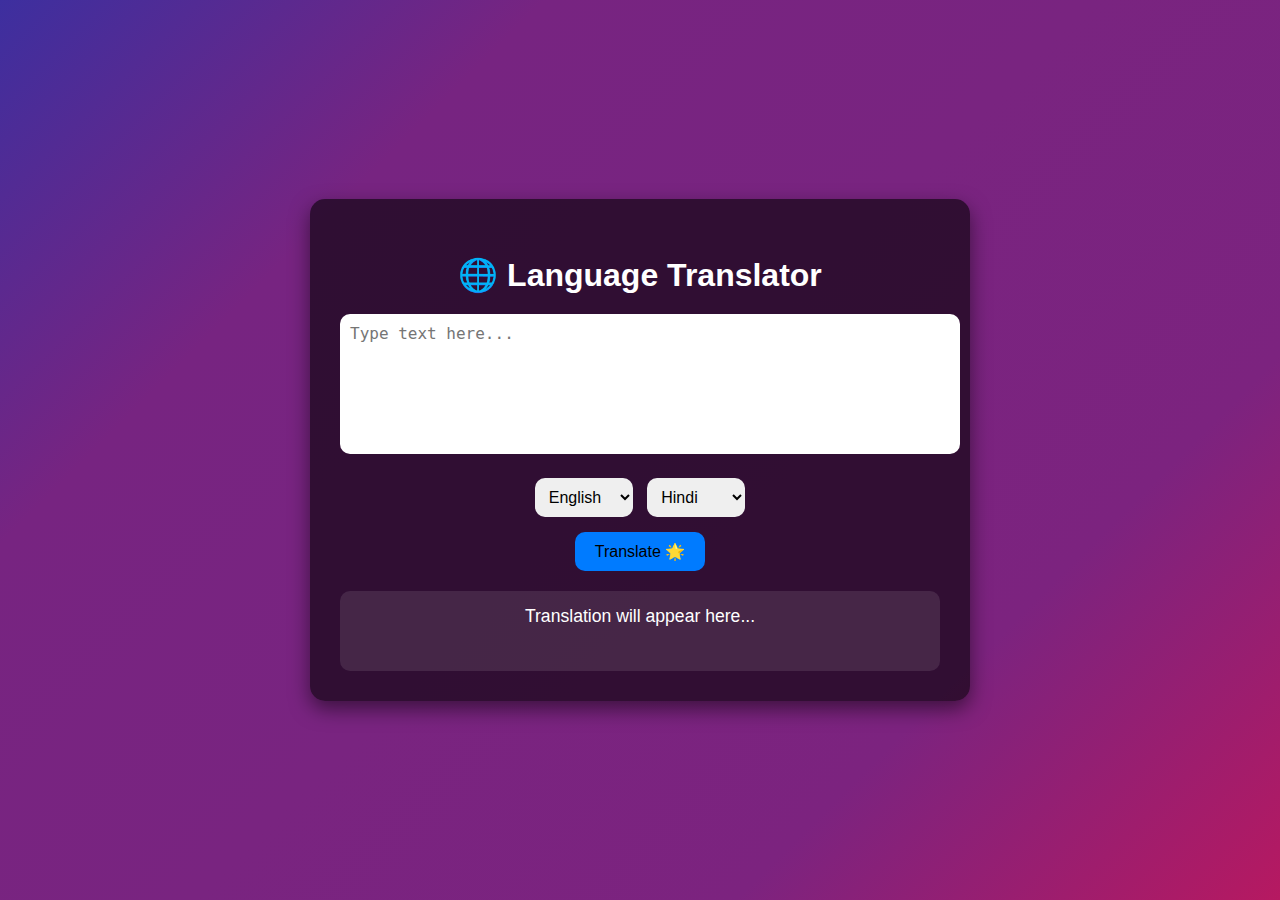
<file: code alpha/task 1/index.html>
<!DOCTYPE html>
<html lang="en">
<head>
  <meta charset="UTF-8">
  <meta name="viewport" content="width=device-width, initial-scale=1.0">
  <title>🌐 Language Translator</title>
  <style>
    /* General styling */
    body {
      font-family: 'Segoe UI', Tahoma, Geneva, Verdana, sans-serif;
      background: linear-gradient(135deg, #3D2F9F 0%, #772481 25%, #792480 50%,#7C237F 75% ,#b61961 100%);
      color: #fff;
      display: flex;
      justify-content: center;
      align-items: center;
      height: 100vh;
      margin: 0;
    }

    .container {
      background-color: rgba(0,0,0,0.6);
      padding: 30px;
      border-radius: 15px;
      width: 90%;
      max-width: 600px;
      text-align: center;
      box-shadow: 0 8px 20px rgba(0,0,0,0.5);
    }

    h2 {
      margin-bottom: 20px;
      font-size: 2rem;
    }

    textarea {
      width: 100%;
      height: 120px;
      padding: 10px;
      border-radius: 10px;
      border: none;
      margin-bottom: 15px;
      font-size: 1rem;
      resize: none;
    }

    select {
      padding: 10px;
      border-radius: 10px;
      border: none;
      margin: 5px;
      font-size: 1rem;
    }

    button {
      background-color: #007bff;
      color: #000;
      border: none;
      padding: 10px 20px;
      border-radius: 10px;
      font-size: 1rem;
      cursor: pointer;
      transition: 0.3s;
      margin-top: 10px;
    }

    button:hover {
      background-color: #ffdd33;
      transform: scale(1.05);
    }

    #result {
      margin-top: 20px;
      padding: 15px;
      background-color: rgba(255,255,255,0.1);
      border-radius: 10px;
      min-height: 50px;
      font-size: 1.1rem;
      word-wrap: break-word;
    }

    /* Responsive */
    @media(max-width: 500px){
      h2 { font-size: 1.5rem; }
      textarea { height: 100px; }
    }
  </style>
</head>
<body>

<div class="container">
  <h2>🌐 Language Translator</h2>
  
  <textarea id="textInput" placeholder="Type text here..."></textarea>

  <div>
    <select id="sourceLang">
      <option value="en">English</option>
      <option value="hi">Hindi</option>
      <option value="es">Spanish</option>
      <option value="fr">French</option>
      <option value="de">German</option>
    </select>

    <select id="targetLang">
      <option value="hi">Hindi</option>
      <option value="en">English</option>
      <option value="es">Spanish</option>
      <option value="fr">French</option>
      <option value="de">German</option>
    </select>
  </div>

  <button id="translateBtn">Translate 🌟</button>

  <div id="result">Translation will appear here...</div>
</div>

<script>
  const translateBtn = document.getElementById("translateBtn");
  const textInput = document.getElementById("textInput");
  const sourceLang = document.getElementById("sourceLang");
  const targetLang = document.getElementById("targetLang");
  const resultDiv = document.getElementById("result");

  async function translateText(text, from, to) {
      resultDiv.innerText = "Translating...";

      try {
          const response = await fetch(`https://api.mymemory.translated.net/get?q=${encodeURIComponent(text)}&langpair=${from}|${to}`);
          const data = await response.json();

          if (data.responseData && data.responseData.translatedText) {
              resultDiv.innerText = data.responseData.translatedText;
          } else {
              resultDiv.innerText = "Translation failed!";
          }
      } catch (error) {
          resultDiv.innerText = "Error: " + error.message;
      }
  }

  translateBtn.addEventListener("click", () => {
      const text = textInput.value.trim();
      if (!text) {
          alert("Please enter text to translate.");
          return;
      }
      translateText(text, sourceLang.value, targetLang.value);
  });
</script>

</body>
</html>
</file>
